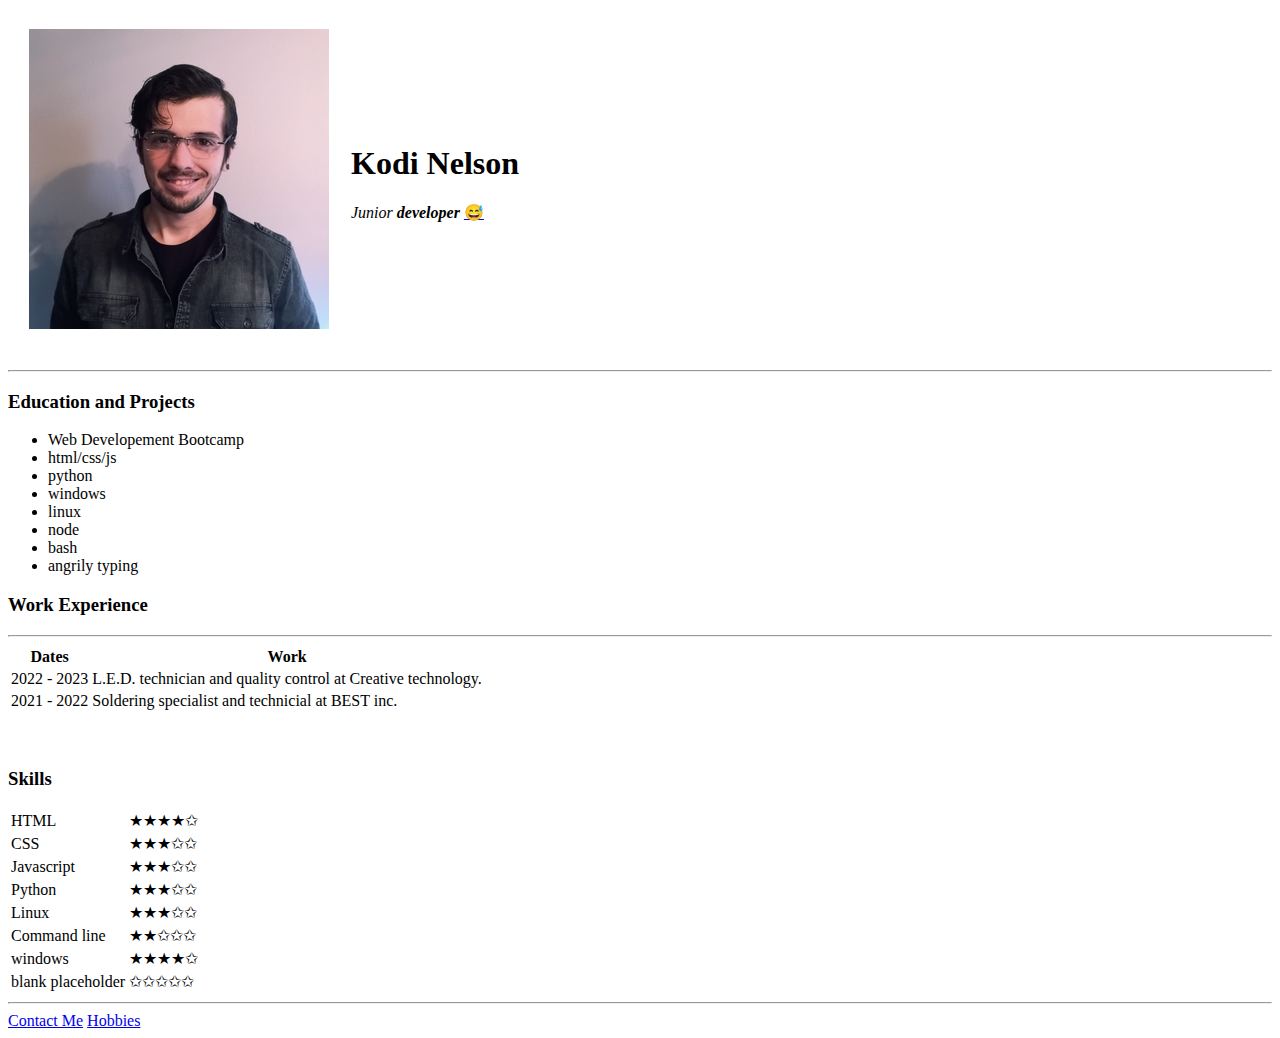
<file: index.html>
<!DOCTYPE html>
<html lang="en">
  <head>
    <meta charset="UTF-8" />
    <meta http-equiv="X-UA-Compatible" content="IE=edge" />
    <meta name="viewport" content="width=device-width, initial-scale=1.0" />
    <link rel="stylesheet" href="styles.css" />
    <title>Kodi's portfolio</title>
    </style>
  </head>
  <body>
  <table cellspacing="20">
    <tr>
      <td><img
        id="profilePic"
        src="/assets/profilePic.jpeg"
        alt="picture of kodi"/>
      </td>
      <td>
      <h1>Kodi Nelson</h1>
      <p>
        <em>Junior <strong>developer </strong></em
        ><a
          href="https://i.pinimg.com/originals/f8/e1/62/f8e162c3cfe3a5caba6e9e3dd6cf89f2.jpg"
          >&#128517;</a>
      </td>  
    </tr>  
    </table>
    </p>
    <hr />
    <h3>Education and Projects</h3>
    <ul>
      <li>Web Developement Bootcamp</li>
      <li>html/css/js</li>
      <li>python</li>
      <li>windows</li>
      <li>linux</li>
      <li>node</li>
      <li>bash</li>
      <li>angrily typing</li>
    </ul>
    <h3>Work Experience</h3>
    <hr />
    <table>
      <thead>
        <tr>
          <th>Dates</th>
          <th>Work</th>
        </tr>
      </thead>
      <tbody>
        <tr>
          <td>2022 - 2023</td>
          <td>L.E.D. technician and quality control at Creative technology.</td>
        </tr>
        <tr>
          <td>2021 - 2022</td>
          <td>Soldering specialist and technicial at BEST inc.</td>
        </tr>
      </tbody>
      <tfoot></tfoot>
    </table>
    <!--this is my skills table-->
    <br>
    <br>
    <table>
      <thead><h3>Skills</h3></thead>
            <tbody>
             <tr>
               <td>HTML</td>
               <td>★★★★✩</td>
             </tr>
             <tr>
               <td>CSS</td>
               <td>★★★✩✩</td>
             </tr>
             <tr>
               <td>Javascript</td>
               <td>★★★✩✩</td>
             </tr>
             <tr>
               <td>Python</td>
               <td>★★★✩✩</td>
              </tr>
              <tr>
                <td>Linux</td>
                <td>★★★✩✩</td>
              </tr>
              <tr>
                <td>Command line</td>
                <td>★★✩✩✩</td>
              </tr>
              <tr>
                <td>windows</td>
                <td>★★★★✩</td>
               </tr>
               <tr>
                <td>blank placeholder</td>
                <td>✩✩✩✩✩</td>
               </tr>
              </tbody>
      </tbody> 
    </table>
    <hr>
    <a href="contact.html">Contact Me</a>
    <a href="hobbies.html">Hobbies</a>
  </body>
</html>
</file>
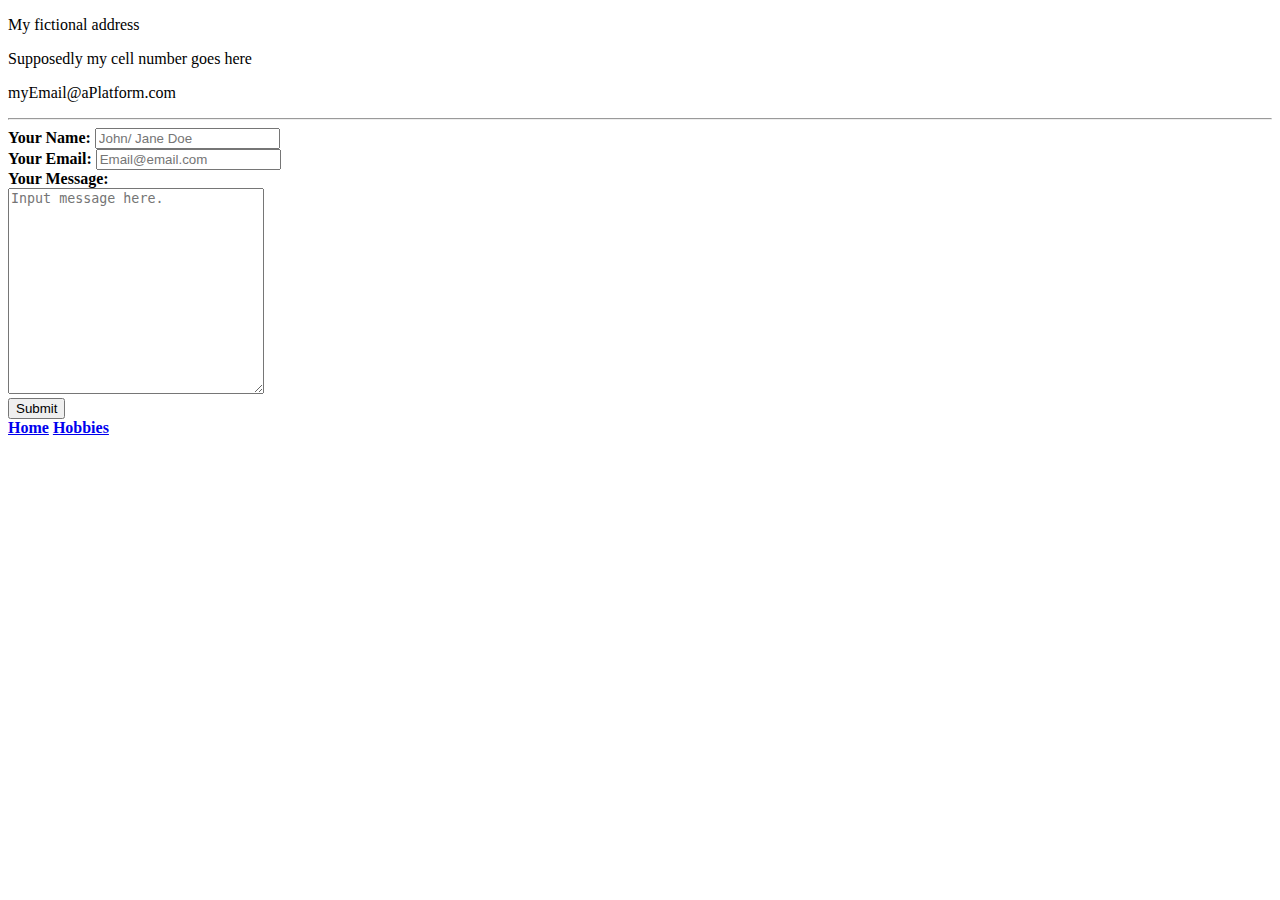
<file: contact.html>
<!DOCTYPE html>
<html lang="en">
  <head>
    <meta charset="UTF-8" />
    <meta http-equiv="X-UA-Compatible" content="IE=edge" />
    <meta name="viewport" content="width=device-width, initial-scale=1.0" />
    <title>Contact Me</title>
  </head>
  <body>
    <div>
      <div>
        <p>My fictional address</p>
        <p>Supposedly my cell number goes here</p>
        <p>myEmail@aPlatform.com</p>
      </div>
        <hr />
        <form class="" action="mailto:k.nelsontech@gmail.com" method="post" enctype="text/plain">
          <label for="name"><b>Your Name:<b></label>
          <input
            type="text"
            id="name"
            name="name"
            placeholder="John/ Jane Doe"
          /><br />
          <label for="email"><b>Your Email:<b></label>
          <input
            type="email"
            id="email"
            name="email"
            placeholder="Email@email.com"
          /><br />
          <label for="message"><b>Your Message:<b></label><br>
          <textarea name="message"
           placeholder="Input message here."
           style="width:250px; height:200px;"
          ></textarea>
          <br>
          <input type="submit"/>
        </form>
    </div>
    <a href="index.html">Home</a>
    <a href="hobbies.html">Hobbies</a>
  </body>
</html>


<!--<br /><br />-->
</file>
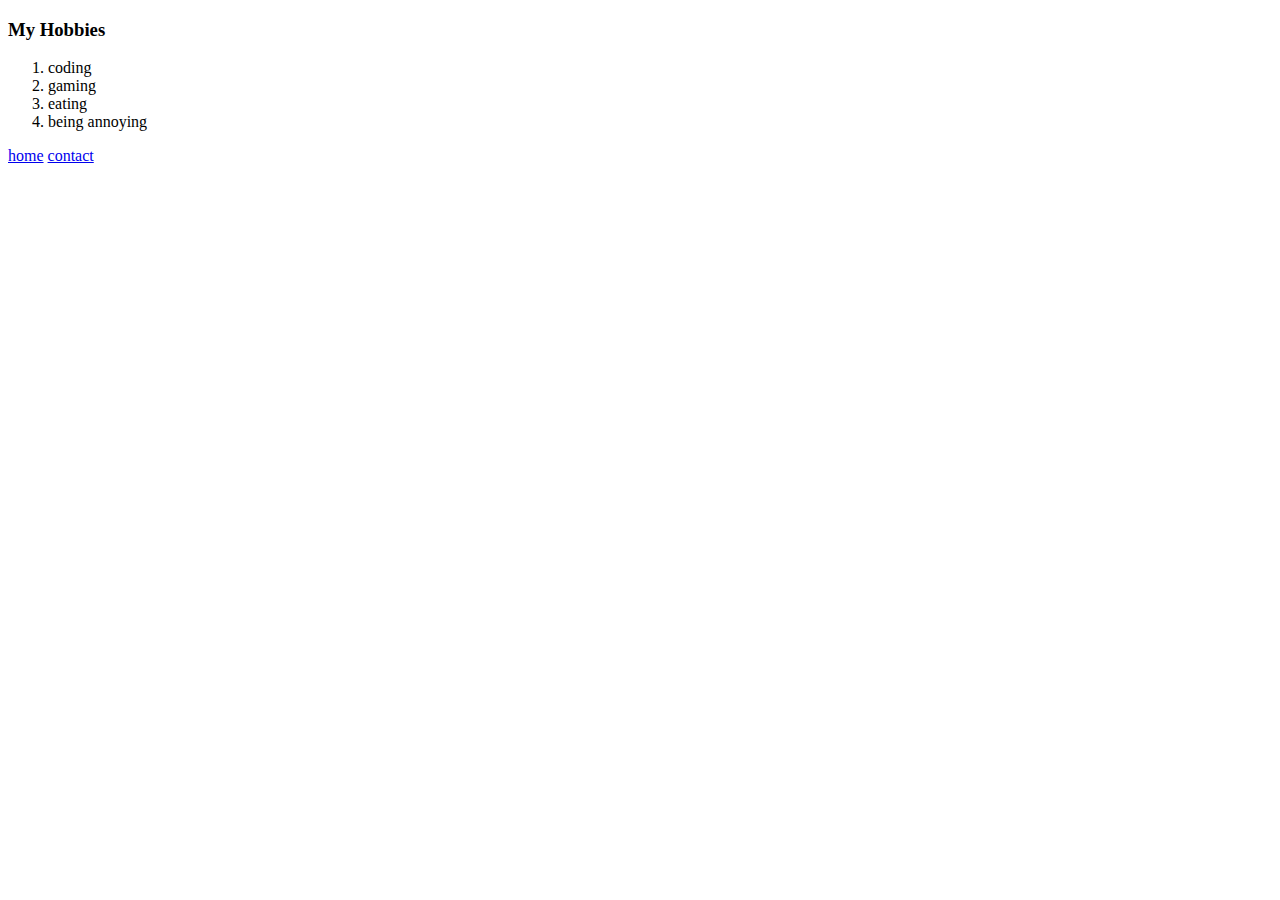
<file: hobbies.html>
<!DOCTYPE html>
<html lang="en">
<head>
    <meta charset="UTF-8">
    <meta http-equiv="X-UA-Compatible" content="IE=edge">
    <meta name="viewport" content="width=device-width, initial-scale=1.0">
    <title>Document</title>
</head>
<body>
    <h3>My Hobbies</h3>
    <ol>
      <li>coding</li>
      <li>gaming</li>
      <li>eating</li>
      <li>being annoying</li>
    </ol>
    <a href="index.html">home</a>
    <a href="contact.html">contact</a>
</body>
</html>
</file>
<file: styles.css>
/** {
  box-sizing: border-box;
}

#profilePic {
border-radius: 50%;
}
</file>
